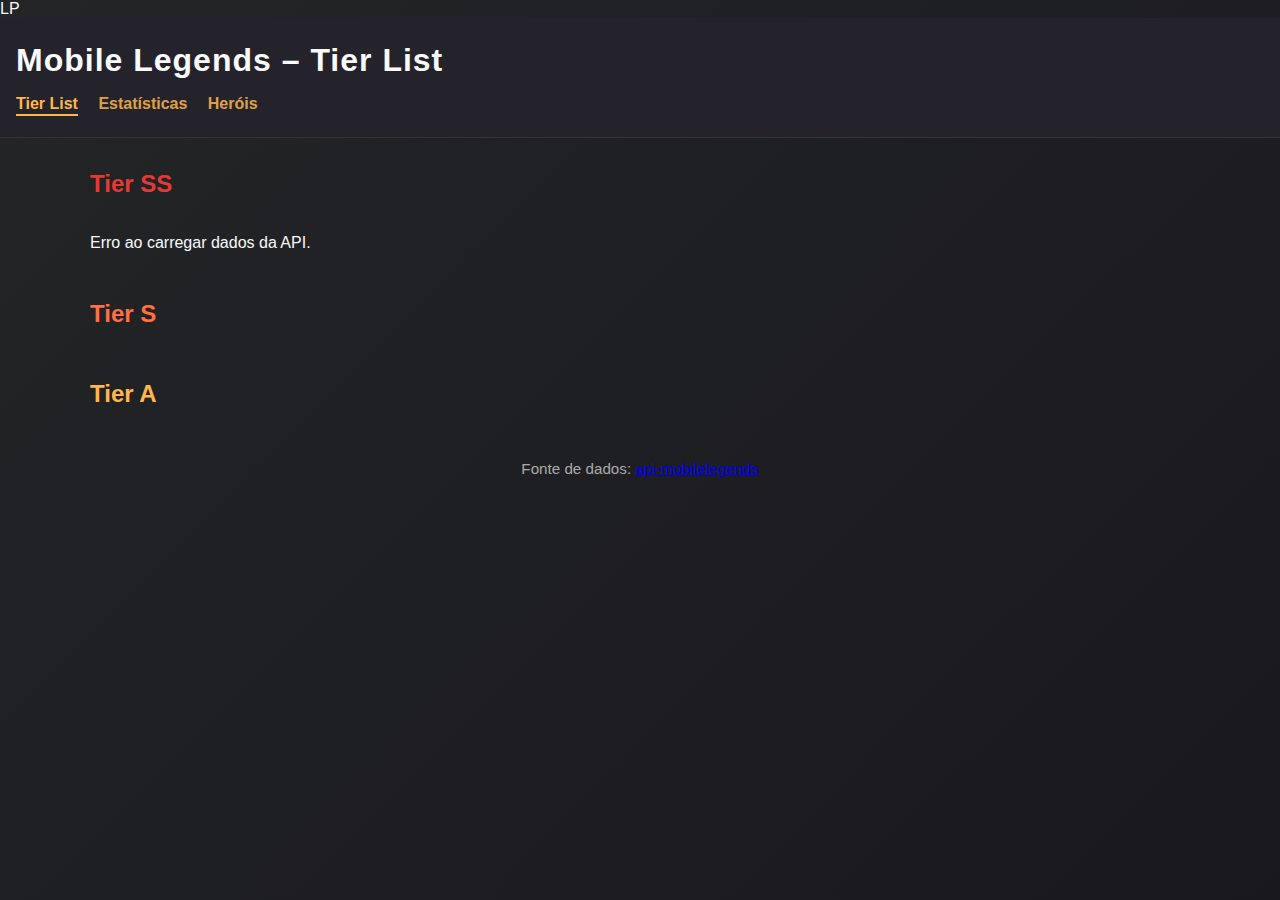
<file: index.html>
LP<!DOCTYPE html>
<html lang="pt-BR">
<head>
  <meta charset="UTF-8">
  <meta name="viewport" content="width=device-width, initial-scale=1.0">
  <title>MLBB Tier List</title>
  <link rel="stylesheet" href="css/estilo.css">
</head>
<body>
  <header>
    <h1>Mobile Legends – Tier List</h1>
    <nav>
      <a href="index.html" class="active">Tier List</a>
      <a href="estatisticas.html">Estatísticas</a>
      <a href="herois.html">Heróis</a>
    </nav>
  </header>
  <main>
    <section>
      <h2 class="tier-ss">Tier SS</h2>
      <div id="tier-ss" class="tier"></div>

      <h2 class="tier-s">Tier S</h2>
      <div id="tier-s" class="tier"></div>

      <h2 class="tier-a">Tier A</h2>
      <div id="tier-a" class="tier"></div>
    </section>
  </main>
  <footer>
    <p>Fonte de dados: <a href="https://mlbb-stats.ridwaanhall.com/api" target="_blank" rel="noopener">api-mobilelegends</a></p>
  </footer>
  <script src="js/tierlist.js"></script>
</body>
</html>
</file>
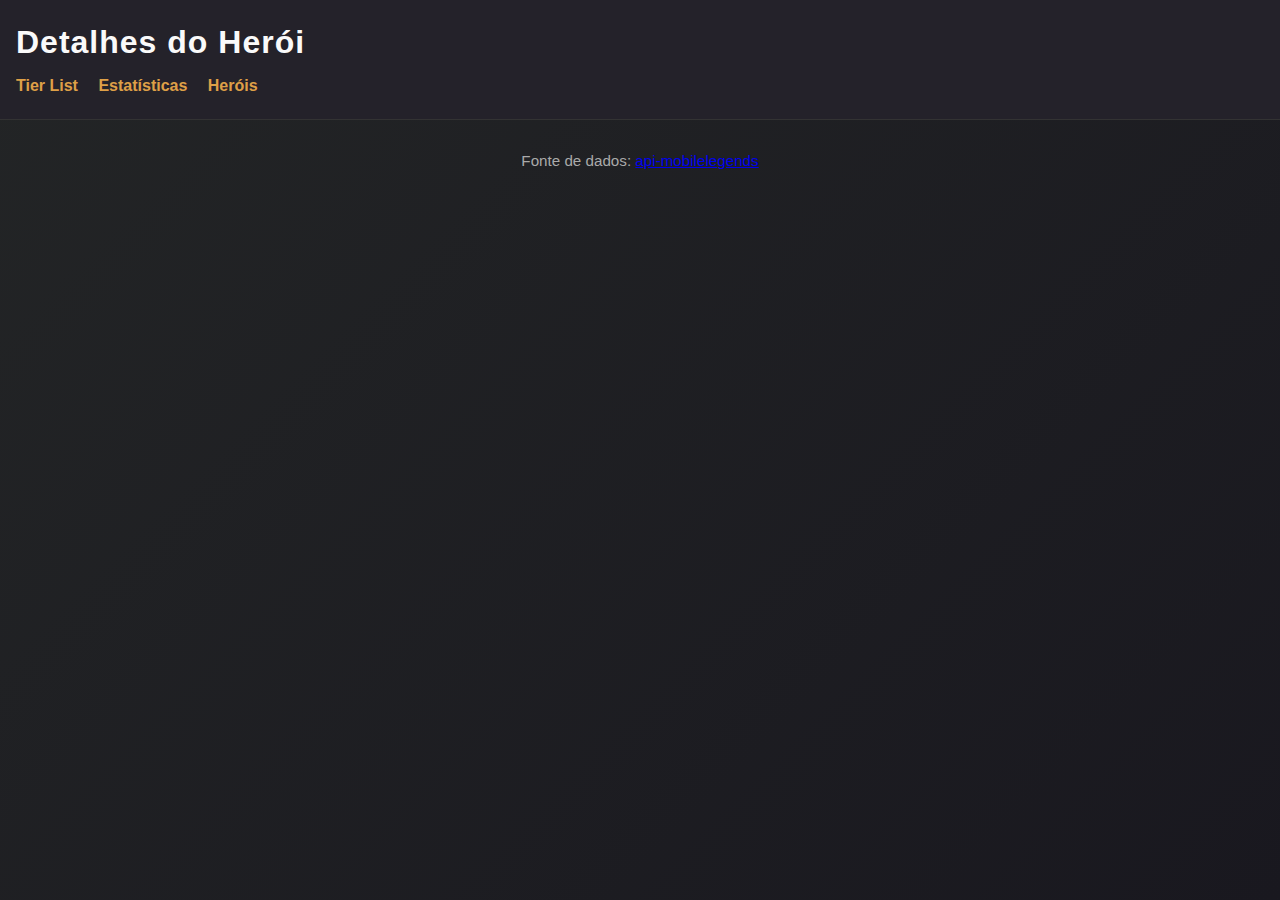
<file: heroi.html>
<!DOCTYPE html>
<html lang="pt-BR">
<head>
  <meta charset="UTF-8">
  <meta name="viewport" content="width=device-width, initial-scale=1.0">
  <title>Detalhes do Herói – MLBB</title>
  <link rel="stylesheet" href="css/estilo.css">
</head>
<body>
  <header>
    <h1>Detalhes do Herói</h1>
    <nav>
      <a href="index.html">Tier List</a>
      <a href="estatisticas.html">Estatísticas</a>
      <a href="herois.html">Heróis</a>
    </nav>
  </header>
  <main>
    <section id="detalhes-heroi"></section>
    <section id="combos-heroi"></section>
    <section id="counters-heroi"></section>
    <section id="skins-heroi"></section>
    <section id="equipamentos-heroi"></section>
  </main>
  <footer>
    <p>Fonte de dados: <a href="https://mlbb-stats.ridwaanhall.com/api" target="_blank" rel="noopener">api-mobilelegends</a></p>
  </footer>
  <script src="js/heroi.js"></script>
</body>
</html>
</file>
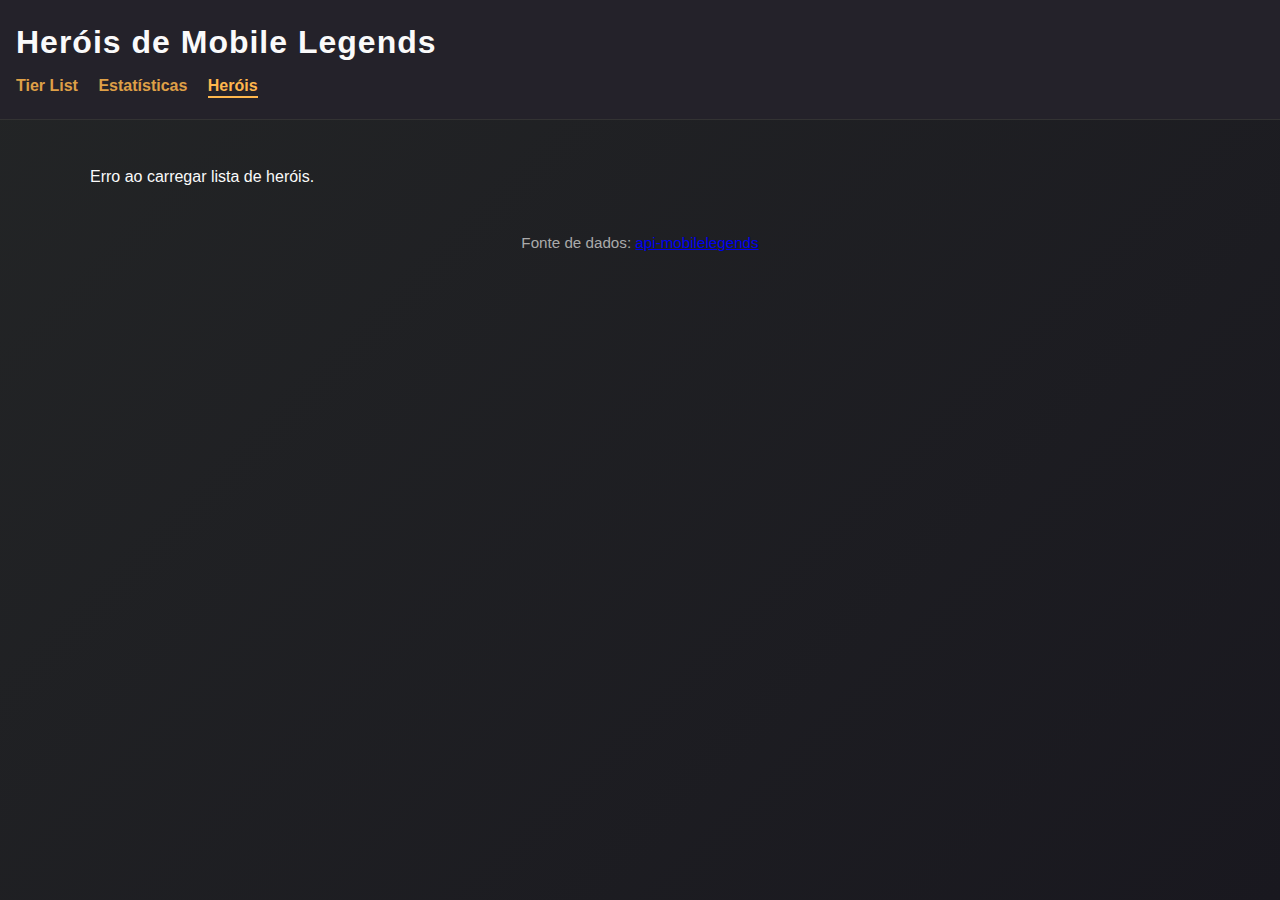
<file: herois.html>
<!DOCTYPE html>
<html lang="pt-BR">
<head>
  <meta charset="UTF-8">
  <meta name="viewport" content="width=device-width, initial-scale=1.0">
  <title>Lista de Heróis – MLBB</title>
  <link rel="stylesheet" href="css/estilo.css">
</head>
<body>
  <header>
    <h1>Heróis de Mobile Legends</h1>
    <nav>
      <a href="index.html">Tier List</a>
      <a href="estatisticas.html">Estatísticas</a>
      <a href="herois.html" class="active">Heróis</a>
    </nav>
  </header>
  <main>
    <section>
      <div id="lista-herois" class="herois-lista"></div>
    </section>
  </main>
  <footer>
    <p>Fonte de dados: <a href="https://mlbb-stats.ridwaanhall.com/api" target="_blank" rel="noopener">api-mobilelegends</a></p>
  </footer>
  <script src="js/herois.js"></script>
</body>
</html>
</file>
<file: css/estilo.css>
:root {
  --cor-bg: #19181f;
  --cor-bg-gradiente: linear-gradient(135deg, #232526 0%, #19181f 100%);
  --cor-fg: #fafafa;
  --cor-tier-ss: #e53935;
  --cor-tier-s: #ff7043;
  --cor-tier-a: #ffb74d;
  --cor-card-bg: #23202b;
  --cor-card-hover: #2e2b35;
  --cor-nav: #24222a;
  --cor-link: #ffb74d;
}

html, body {
  height: 100%;
  margin: 0;
  padding: 0;
  background: var(--cor-bg-gradiente);
  color: var(--cor-fg);
  font-family: 'Segoe UI', Arial, sans-serif;
  min-height: 100vh;
}

header {
  background: var(--cor-nav);
  padding: 1.5rem 1rem 1rem 1rem;
  margin-bottom: 2rem;
  border-bottom: 1px solid #333;
}

h1 {
  margin: 0 0 1rem 0;
  font-size: 2rem;
  letter-spacing: 1px;
}

nav {
  margin-bottom: 0.5rem;
}
nav a {
  color: var(--cor-link);
  text-decoration: none;
  margin-right: 1rem;
  font-weight: bold;
  opacity: 0.85;
  transition: opacity 0.15s;
  border-bottom: 2px solid transparent;
  padding-bottom: 2px;
}
nav a.active,
nav a:hover {
  opacity: 1;
  border-color: var(--cor-link);
}

main {
  max-width: 1100px;
  margin: 0 auto 2rem auto;
  padding: 0 1rem;
}

footer {
  margin-top: 2rem;
  text-align: center;
  color: #aaa;
  font-size: 0.95rem;
}

.tier {
  display: flex;
  flex-wrap: wrap;
  gap: 1rem;
  margin-bottom: 2rem;
}
.tier h2 {
  margin-top: 2rem;
}
.tier-ss { color: var(--cor-tier-ss); }
.tier-s { color: var(--cor-tier-s); }
.tier-a { color: var(--cor-tier-a); }

.tier > .card-hero {
  background: var(--cor-card-bg);
  border-radius: 12px;
  padding: 1rem 0.75rem 0.75rem 0.75rem;
  text-align: center;
  width: 108px;
  transition: background 0.2s, transform 0.2s;
  box-shadow: 0 2px 8px #0003;
  border: 2.5px solid transparent;
  cursor: pointer;
}
.tier-ss + .tier,
.tier-ss .card-hero { border-color: var(--cor-tier-ss); }
.tier-s + .tier,
.tier-s .card-hero { border-color: var(--cor-tier-s); }
.tier-a + .tier,
.tier-a .card-hero { border-color: var(--cor-tier-a); }

.card-hero:hover {
  background: var(--cor-card-hover);
  transform: scale(1.04);
}

.card-hero img {
  width: 72px;
  height: 72px;
  border-radius: 50%;
  border: 3px solid #333;
  background: #fff1;
  object-fit: cover;
  margin-bottom: 0.35rem;
}

.card-hero a {
  color: var(--cor-link);
  text-decoration: none;
  font-weight: 500;
  font-size: 1rem;
}

.herois-lista {
  display: flex;
  flex-wrap: wrap;
  gap: 1.25rem;
  margin-bottom: 2rem;
  justify-content: flex-start;
}
.herois-lista .card-hero {
  width: 120px;
  min-height: 150px;
  margin-bottom: 1rem;
}

#tabela-estatisticas {
  width: 100%;
  border-collapse: collapse;
  background: var(--cor-card-bg);
  border-radius: 10px;
  overflow: hidden;
  margin-top: 2rem;
}
#tabela-estatisticas th,
#tabela-estatisticas td {
  padding: 1em 0.5em;
  text-align: center;
}
#tabela-estatisticas th {
  background: #232526;
  color: #ffb74d;
  font-weight: bold;
  cursor: pointer;
  user-select: none;
}
#tabela-estatisticas th.sorted-asc::after {
  content: " ▲";
}
#tabela-estatisticas th.sorted-desc::after {
  content: " ▼";
}
#tabela-estatisticas tr {
  border-bottom: 1px solid #2e2b35;
}
#tabela-estatisticas tr:last-child {
  border-bottom: none;
}
#tabela-estatisticas td {
  color: #fafafa;
}

@media (max-width: 800px) {
  main { padding: 0 0.5rem; }
  .tier, .herois-lista { gap: 0.5rem; }
  .card-hero, .herois-lista .card-hero { width: 92px; min-height: 120px; }
  #tabela-estatisticas th, #tabela-estatisticas td { padding: 0.6em 0.2em; }
}
@media (max-width: 550px) {
  nav a { display: inline-block; margin: 0 0.5rem 0.5rem 0; }
  .card-hero, .herois-lista .card-hero { width: 76px; min-height: 90px; }
  h1 { font-size: 1.2rem; }
}
</file>
